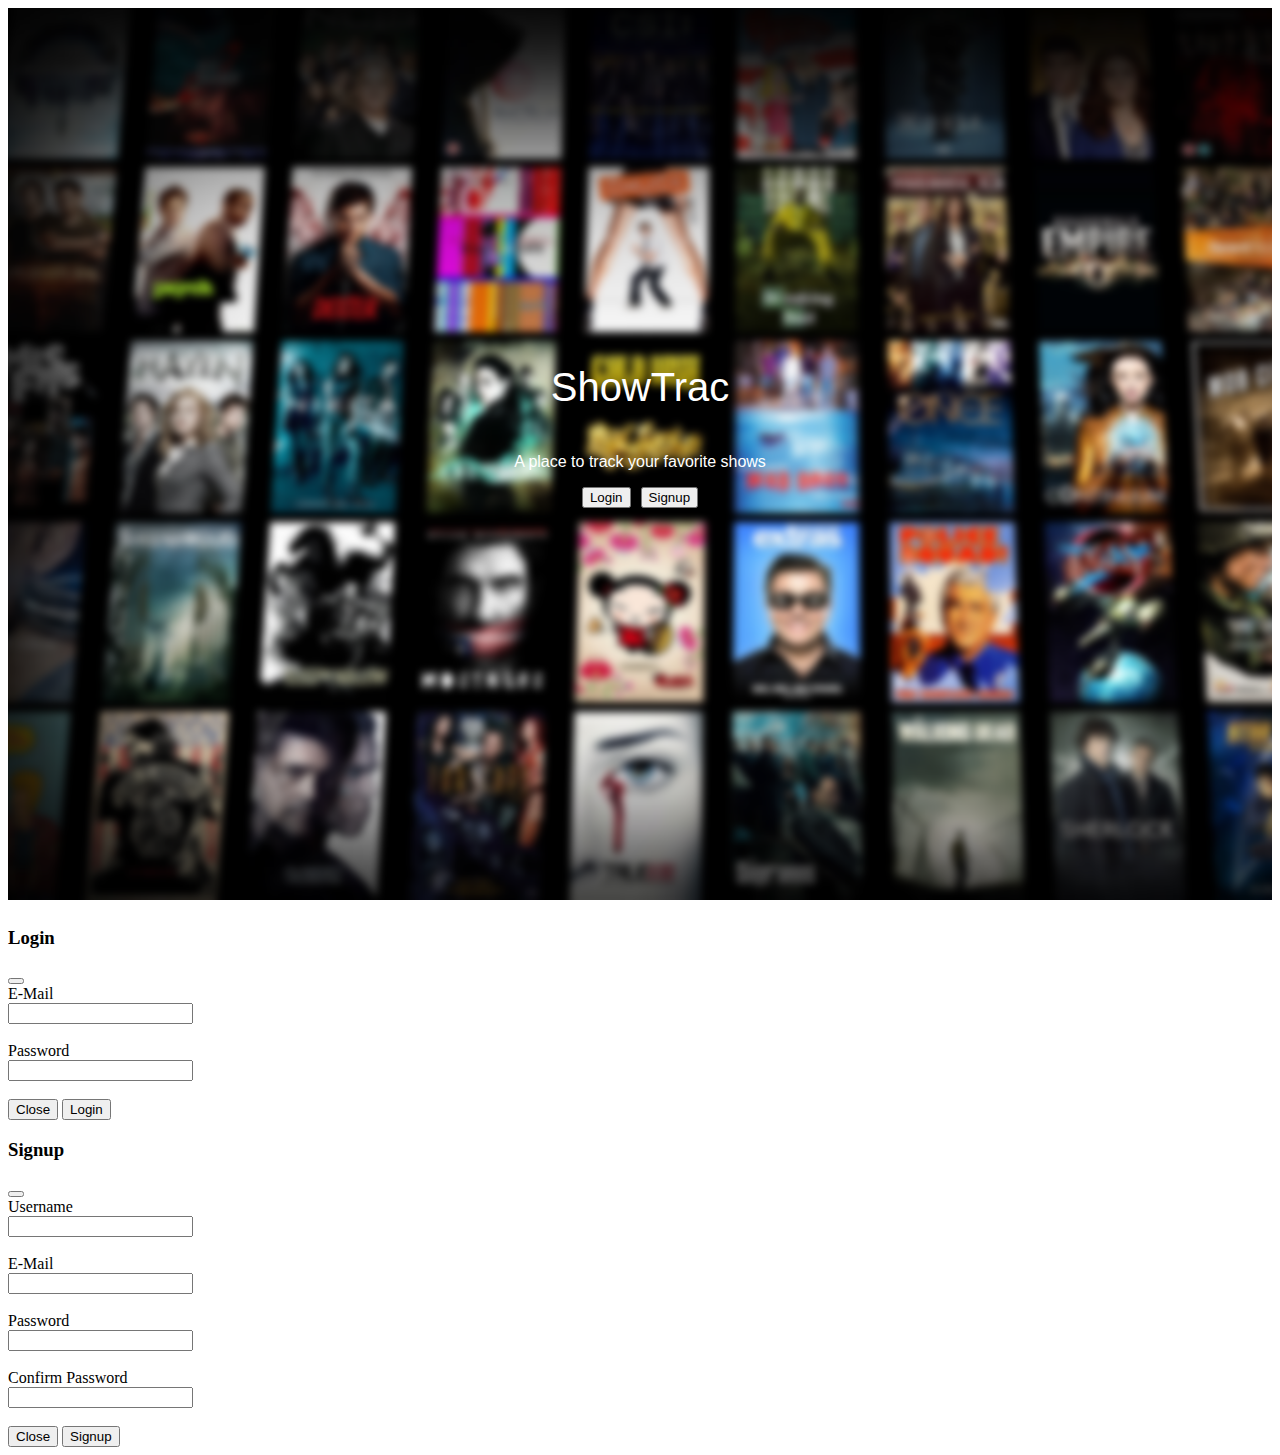
<file: templates/index.html>
<!DOCTYPE html>
<html lang="en">
	<head>
		<meta charset="utf-8" />
		<meta name="viewport" content="width=device-width, initial-scale=1" />
		<title>ShowTrac</title>
		<link
			href="https://cdn.jsdelivr.net/npm/bootstrap@5.2.3/dist/css/bootstrap.min.css"
			rel="stylesheet"
			integrity="sha384-rbsA2VBKQhggwzxH7pPCaAqO46MgnOM80zW1RWuH61DGLwZJEdK2Kadq2F9CUG65"
			crossorigin="anonymous"
		/>
		<link rel="stylesheet" href="/static/css/style.css" />
	</head>
	<body>
		<!-- HOME PAGE -->
		<div class="background">
			<div class="home">
				<h1 class="homeTitle">ShowTrac</h1>
				<p class="homeSubtitle">A place to track your favorite shows</p>
				<div class="buttons">
					<a class="loginButton">
						<button
							type="button"
							class="btn btn-light"
							data-bs-toggle="modal"
							data-bs-target="#loginModal"
						>
							Login
						</button>
					</a>
					<a class="signupButton">
						<button
							type="button"
							class="btn btn-secondary"
							data-bs-toggle="modal"
							data-bs-target="#signupModal"
						>
							Signup
						</button>
					</a>
				</div>
			</div>
		</div>
	

		<!-- Login Modal -->
		<div
			class="modal fade"
			id="loginModal"
			tabindex="-1"
			aria-labelledby="loginModalLabel"
			aria-hidden="true"
		>
			<div class="modal-dialog">
				<div class="modal-content">
					<div class="modal-header">
						<h3 class="modal-title fs-5" id="loginModalLabel">Login</h3>
						<button
							type="button"
							class="btn-close"
							data-bs-dismiss="modal"
							aria-label="Close"
						></button>
					</div>
					<div class="modal-body">
						<form id="login-form" action="/login" method="POST">
							<div class="form-group">
								<label class="control-label">E-Mail</label>
								<div>
									<input
										id="email"
										name="email"
										type="email"
										class="form-control input-lg"
										name="email"
										required
									/>
								</div>
							</div>
							<div class="form-group">
								<br />
								<label class="control-label">Password</label>
								<div>
									<input
										id="password"
										name="password"
										type="password"
										class="form-control input-lg"
										name="password"
										required
									/>
								</div>
							</div>
							<br />
							<div class="form-group">
								<div class="modal-footer">
									<button
										type="button"
										class="btn btn-dark"
										data-bs-dismiss="modal"
									>
										Close
									</button>
									<button type="submit" class="btn btn-primary">Login</button>
								</div>
							</div>
						</form>
					</div>
				</div>
			</div>
		</div>
		<!-- End of Login Modal -->

		<!-- Signup Modal -->
		<div
			class="modal fade"
			id="signupModal"
			tabindex="-1"
			aria-labelledby="signupModalLabel"
			aria-hidden="true"
		>
			<div class="modal-dialog">
				<div class="modal-content">
					<div class="modal-header">
						<h3 class="modal-title fs-5" id="signupModalLabel">Signup</h3>
						<button
							type="button"
							class="btn-close"
							data-bs-dismiss="modal"
							aria-label="Close"
						></button>
					</div>
					<div class="modal-body">
						<form id="signup-form" action="/signup" method="POST">
							<div class="form-group">
								<label class="control-label">Username</label>
								<div>
									<input
										id="username"
										name="username"
										type="text"
										class="form-control input-lg"
										name="username"
										required
									/>
								</div>
								<br />
							</div>
							<div class="form-group">
								<label class="control-label">E-Mail</label>
								<div>
									<input
										id="email"
										name="email"
										type="email"
										class="form-control input-lg"
										name="email"
										required
									/>
								</div>
							</div>
							<div class="form-group">
								<br />
								<label class="control-label">Password</label>
								<div>
									<input
										id="password"
										name="password"
										type="password"
										class="form-control input-lg"
										name="password"
										required
									/>
								</div>
							</div>
							<div class="form-group">
								<br />
								<label class="control-label">Confirm Password</label>
								<div>
									<input
										id="confirmPassword"
										name="confirmPassword"
										type="password"
										class="form-control input-lg"
										name="confirmPassword"
										required
									/>
								</div>
							</div>
							<br />
							<div class="form-group">
								<div class="modal-footer">
									<button
										type="button"
										class="btn btn-dark"
										data-bs-dismiss="modal"
									>
										Close
									</button>
									<button type="submit" formmethod="post" class="btn btn-primary">Signup</button>
								</div>
							</div>
						</form>
					</div>
				</div>
			</div>
		</div>
		<!-- End of Signup Modal -->


		<script
			src="https://cdn.jsdelivr.net/npm/bootstrap@5.2.3/dist/js/bootstrap.bundle.min.js"
			integrity="sha384-kenU1KFdBIe4zVF0s0G1M5b4hcpxyD9F7jL+jjXkk+Q2h455rYXK/7HAuoJl+0I4"
			crossorigin="anonymous"
		></script>
		<script
			src="https://cdn.jsdelivr.net/npm/bootstrap@5.2.3/dist/js/bootstrap.min.js"
			integrity="sha384-cuYeSxntonz0PPNlHhBs68uyIAVpIIOZZ5JqeqvYYIcEL727kskC66kF92t6Xl2V"
			crossorigin="anonymous"
		></script>
	</body>
</html>
</file>
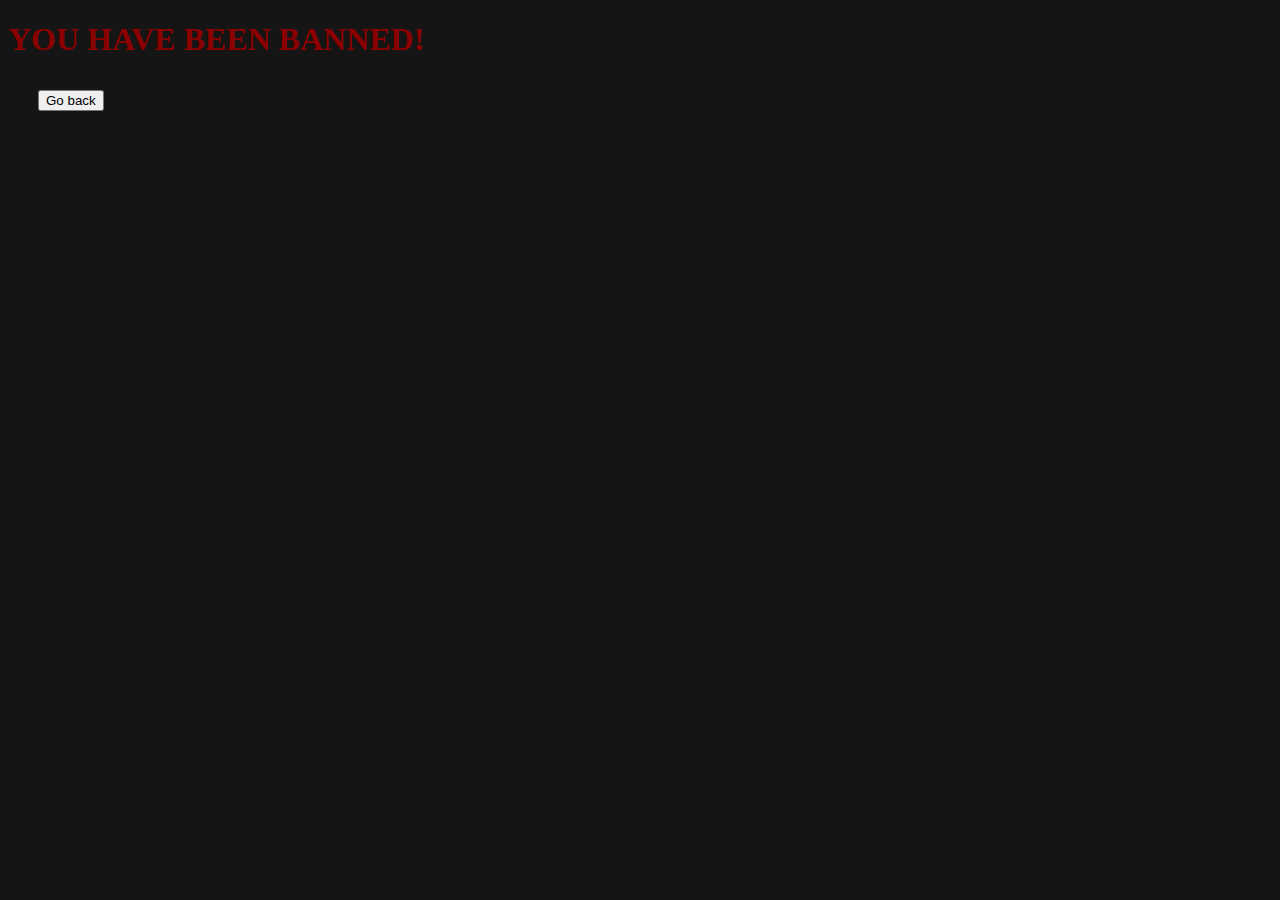
<file: templates/ban.html>
<!DOCTYPE html>
<html lang="en">
  <body style="background-color: #151515;">
    <h1 style="margin-right: 20px; color: #8B0000;">YOU HAVE BEEN BANNED!</h1>
    <button class="btn btn-secondary customAdd"
      style="margin-top: 10px; margin-left: 30px;"
      type="submit"
      data-bs-toggle="modal"
      data-bs-target="#resultModal"
      onclick="window.location.href='/';">
      Go back
    </button>
  </body>
</html>
</file>
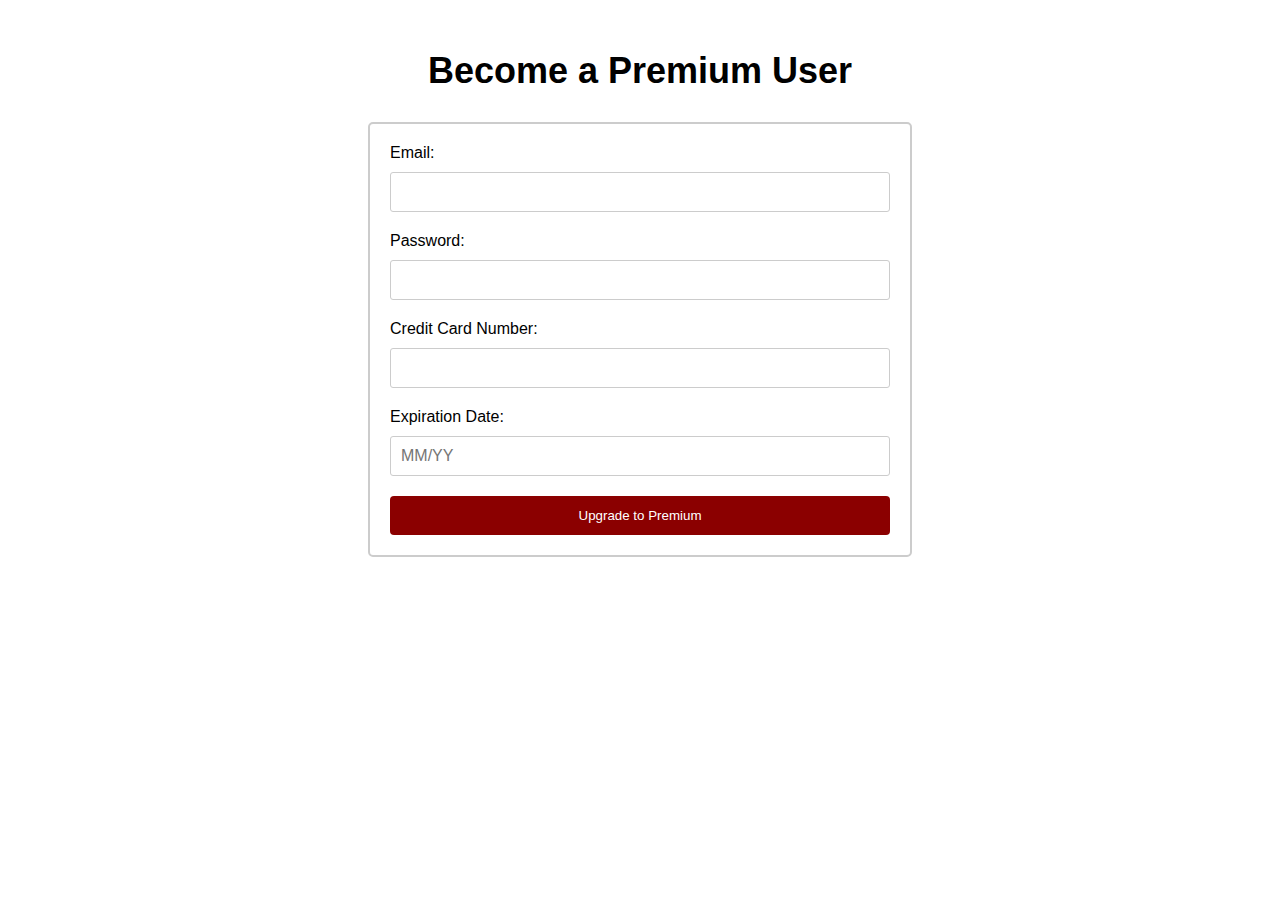
<file: templates/premiumSub.html>
<!DOCTYPE html>
<html>
<head>
	<title>Become a Premium User</title>
	<style>
		body {
			font-family: Arial, sans-serif;
		}
		h1 {
			font-size: 36px;
			margin-top: 50px;
			margin-bottom: 30px;
			text-align: center;
		}
		form {
			margin: 0 auto;
			width: 500px;
			padding: 20px;
			border: 2px solid #ccc;
			border-radius: 5px;
		}
		label {
			display: block;
			margin-bottom: 10px;
		}
		input[type=text], input[type=password] {
			display: block;
			margin-bottom: 20px;
			padding: 10px;
			width: 100%;
			border: 1px solid #ccc;
			border-radius: 3px;
			box-sizing: border-box;
			font-size: 16px;
		}
		button[type=submit] {
			background-color: #8B0000;
			color: white;
			padding: 12px 20px;
			border: none;
			border-radius: 4px;
			cursor: pointer;
			width: 100%;
		}
		button[type=submit]:hover {
			background-color: #8B0000;
		}
	</style>
</head>
<body>
	<h1>Become a Premium User</h1>
	<form action="/app/makePremium" method="post">
		<label for="name">Email:</label>
		<input type="text" id="email" name="email" required>

		<label for="email">Password:</label>
		<input type="text" id="password" name="password" required>

		<label for="card">Credit Card Number:</label>
		<input type="password" id="card" name="card" required>

		<label for="exp">Expiration Date:</label>
		<input type="text" id="exp" name="exp" placeholder="MM/YY" required>

		<button type="submit" >Upgrade to Premium </button>
	</form>
</body>
</html>
</file>
<file: static/css/style.css>
.background
{
  background-image: url("../images/background.png");
  
  background-size: cover;
  background-repeat: no-repeat;
  background-attachment: fixed;
  height: 100vh;

}

.app-background
{
  background-color: #151515;
}


.homeTitle
{
    font-family: 'Roboto', sans-serif;
    font-weight: 500;
    font-size: 40px;
    color: rgb(255, 255, 255);
}

.homeSubtitle
{
    font-family: 'Roboto', sans-serif;
    font-weight: 500;
    font-size: 16px;
    color: rgb(255, 255, 255);
}

.home
{
  display: flex;
  justify-content: center;
  flex-direction: column;
  align-items: center;
  padding: 10px;
  height: 90vh;
  z-index: 2;
  position: relative;
}


.name
{
  color: #ff9966;
}

.title
{
  text-align: center;
}

.buttons
{
  display: flex;
  flex-direction: row;
  justify-content: center;
}

.buttons .loginButton
{
  margin: 0 5px;
}

.buttons .signupButton
{
  margin: 0 5px;
}

.main
{
  display: flex;
  justify-content: center;
  align-items: center;
}
.animeMain
{
  display: flex;
  justify-content: center;
  align-items: center;
  padding-top: 10px;
  color: #ffffff;
}

.mycard {
  overflow: visible;
  width: 210px;
  height: 284px;
  border: none !important;
  margin-bottom: 5px;
}

.cards
{
  display: grid;
  grid-template-columns: repeat(6, 1fr);
  grid-gap: 10px;
  padding: 5px;
  place-items: center;
}

.content {
  width: 100%;
  height: 100%;
  transform-style: preserve-3d;
  transition: transform 300ms;
  box-shadow: 0px 0px 10px 1px #000000ee;
  border-radius: 5px;
}

.front, .back {
  background-color: #151515;
  position: absolute;
  width: 100%;
  height: 100%;
  backface-visibility: hidden;
  -webkit-backface-visibility: hidden;
  border-radius: 5px;
  overflow: hidden;
}

.back {
  width: 100%;
  height: 100%;
  justify-content: center;
  display: flex;
  align-items: center;
  overflow: hidden;
}

.back::before {
  position: absolute;
  display: block;
  width: 160px;
  height: 160%;
}

.back-content {
  position: absolute;
  width: 99%;
  height: 99%;
  background-color: #151515;
  border-radius: 5px;
  color: white;
  display: flex;
  flex-direction: column;
  justify-content: center;
  align-items: center;
  gap: 30px;
}

.card:hover .content {
  transform: rotateY(180deg);
}

.front {
  transform: rotateY(180deg);
  color: white;
}

.front .front-content {
  position: absolute;
  width: 100%;
  height: 100%;
  padding: 10px;
  display: flex;
  flex-direction: column;
  justify-content: space-between;
}

.front-content .badge {
  display: flex;
  flex-direction: row;
  justify-content: space-between;
  align-items: center;
  background-color: #00000055;
  padding: 2px 10px;
  border-radius: 10px;
  backdrop-filter: blur(2px);
  z-index: 1;
}

.dropBtn
{
  border: none !important;
}

.description {
  box-shadow: 0px 0px 10px 5px #00000088;
  width: 100%;
  height: 80%;
  padding: 10px;
  background-color: #00000099;
  backdrop-filter: blur(5px);
  border-radius: 5px;

  display: flex;
  flex-direction: column;
  justify-content: center;
  align-items: center;
}

.title {
  font-size: 11px;
  max-width: 100%;
  display: flex;
  justify-content: space-between;
}

.title p {
  width: 50%;
}

.card-footer {
  color: #ffffff;
  margin-top: 5px;
  font-size: 8px;
}

.back .img {
  position: absolute;
  width: 110%;
  height: 110%;
  object-fit: cover;
  object-position: center;
}

.front .img
{
  filter: blur(10px);
  position: absolute;
  width: 110%;
  height: 110%;
  object-fit: cover;
  object-position: center;
}

.no-arrow::after
{
  content: none;
}

.front-content .badge .close
{
  font-size: 25px;
  font-weight: 300;
  cursor: pointer;
}

.dropdownBtn
{
  border: none;
  background-color: transparent;
  color: white;
  font-size: 15px;
}

.dropdownBtn:hover
{
  color: #ff9966;
}

.customAdd:hover
{
  color: #ff9966;
}

.nostyle
{
  border: none;
  background-color: transparent;
  color: white;
  font-size: 15px;
}

.nostyle:hover
{
  color: #ff9966;
}

.container {
  max-width: 800px;
  border: none;
  background-color: transparent;
  color: white;
  font-size: 15px;
}

.navbar-custom {
  background-color: #8B0000;
}


.user-info {
  display: flex;
  justify-content: space-between;
  align-items: center;
  /* make the list items unselectable */
  -webkit-user-select: none;
  -moz-user-select: none;
  -ms-user-select: none;
  user-select: none;
  color: white;
  margin-left: 70px;
  font-family: 'Roboto', sans-serif;
  font-weight: 500;
  font-size: 16px;
  margin-right: 60px;
}

.user-info:hover {
  background: #050505;
}

.user-text {
  flex: 1;
  margin-left: 10;
}

.user-delete {
  margin-left: 10px;
}

.delete {
  background-color:  #8B0000;
  color: white;
  border: none;
  padding: 5px 10px;
  cursor: pointer;
  margin-right: 20px;
  font-family: 'Roboto', sans-serif;
  font-weight: 500;
  font-size: 16px;
  min-width: 150px;
}

.delete:hover{
  background-color:  #620202;
  color: #ff9966;
}
</file>
